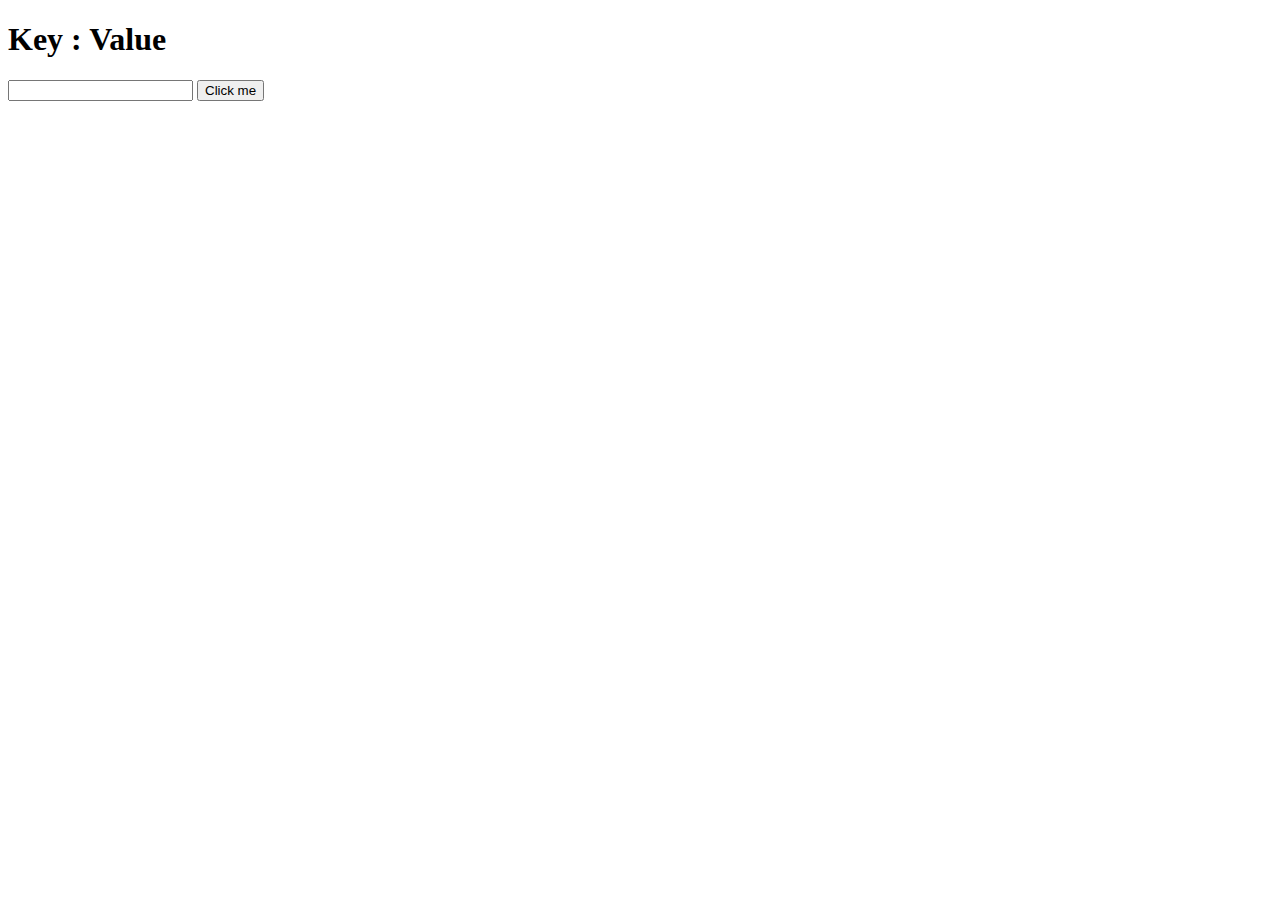
<file: TeaShopFaq/index.html>
﻿<!DOCTYPE html>
<html>
<head>
    <title></title>
    <meta charset="utf-8" />
</head>
<body>

    <h1 id="toChange">Key : Value</h1>
    <input type="text" id="question" />
    <button onclick="LeggTilPerson()">Click me</button>

</body>
</html>


<script src="//code.jquery.com/jquery-1.11.3.min.js"></script>
<script type="text/javascript"></script>

<script>

    function LeggTilPerson() {

        $.support.cors = true;

        var NewPost = {
            Question: $('#question').val()
        };

        $.ajax({
            url: '/api/posts',
            type: 'POST',
            data: JSON.stringify(NewPost),
            contentType: "application/json;charset=utf-8",
            success: function (data) {
                ListAll(data);
            },
            error: function (x, y, z) {
                alert(x + '\n' + y + '\n' + z);
            }
        });
    }

    function HentAllePersoner() {
        $.ajax({
            url: '/api/posts',
            type: 'GET',
            dataType: 'json',
            success: function (data) {
                ListAll(data);
            },
            error: function (x, y, z) {
                alert(x + '\n' + y + '\n' + z);
            }
        });
    }

    function ListAll(data) {

        $.each(data, function (i, p) {

            console.log(p.Question)

        });

        $('#toChange').html("kalles på");

    }


</script>
</file>
